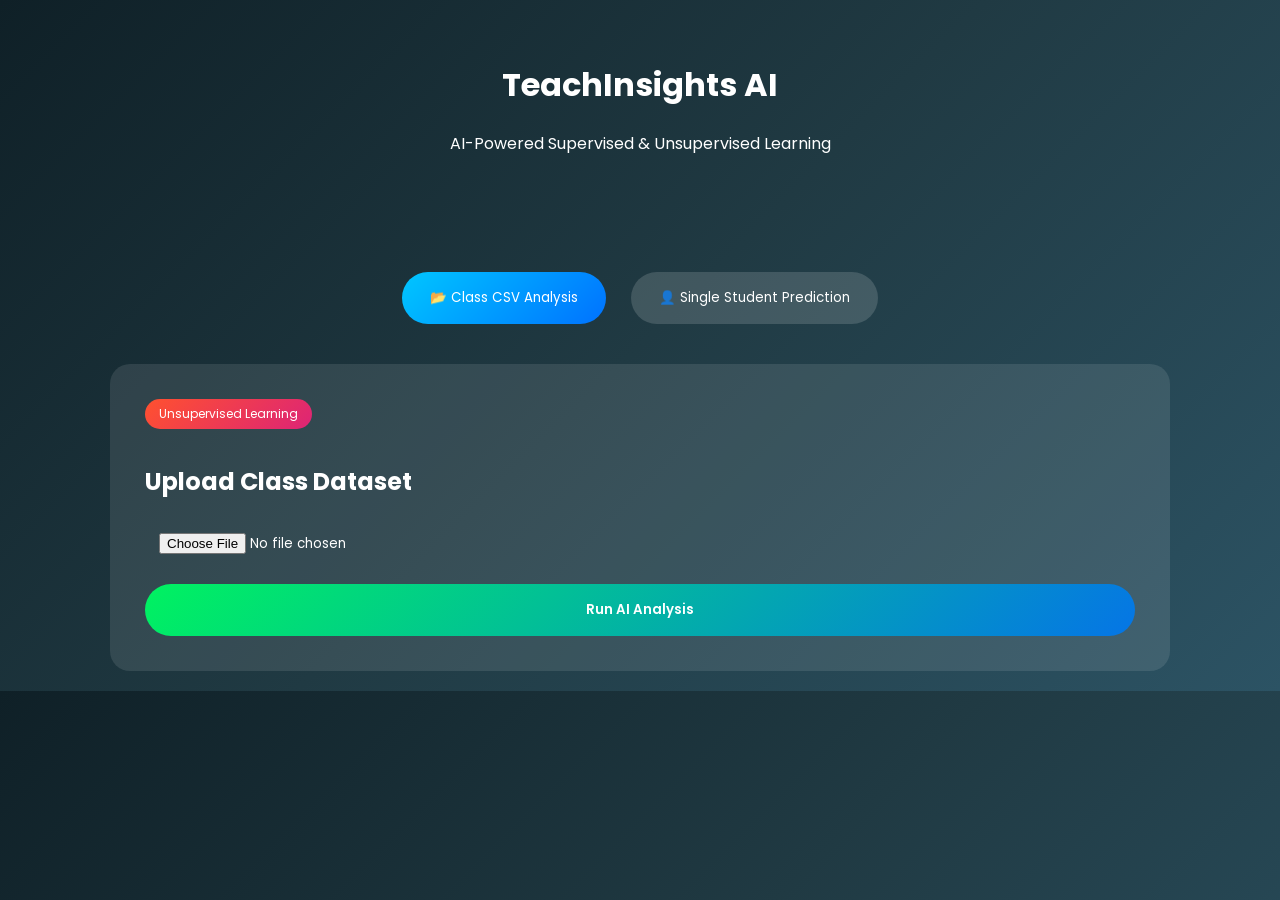
<file: templates/design.html>
<!DOCTYPE html>
<html lang="en">
<head>
  <meta charset="UTF-8" />
  <meta name="viewport" content="width=device-width, initial-scale=1.0" />
  <title>TeachInsights AI</title>

  <link href="https://fonts.googleapis.com/css2?family=Poppins:wght@300;400;600;700&display=swap" rel="stylesheet">

  <style>
    * { box-sizing: border-box; font-family: 'Poppins', sans-serif; }

    body {
      margin: 0;
      background: linear-gradient(135deg,#0f2027,#203a43,#2c5364);
      color: #fff;
    }

    header { text-align:center; padding:40px 20px; }

    .container { max-width:1100px; margin:auto; padding:20px; }

    .toggle-buttons {
      display:flex; justify-content:center; gap:25px; margin:40px 0;
    }

    button {
      padding:16px 28px;
      border-radius:30px;
      border:none;
      cursor:pointer;
      background:rgba(255,255,255,0.15);
      color:#fff;
    }

    button.active {
      background: linear-gradient(135deg,#00c6ff,#0072ff);
    }

    .card {
      display:none;
      background:rgba(255,255,255,0.1);
      padding:35px;
      border-radius:20px;
    }

    .card.active { display:block; }

    input, select {
      width:100%;
      padding:14px;
      margin-bottom:16px;
      border-radius:12px;
      border:none;
    }

    .grid {
      display:grid;
      grid-template-columns:1fr 1fr;
      gap:10px;
    }

    .proceed-btn {
      width:100%;
      padding:16px;
      border-radius:30px;
      border:none;
      background:linear-gradient(135deg,#00f260,#0575e6);
      color:#fff;
      cursor:pointer;
      font-weight:600;
    }

    .insights {
      display:none;
      margin-top:30px;
      padding:25px;
      border-radius:16px;
      background:rgba(0,0,0,0.4);
    }

    .badge {
      display:inline-block;
      margin-bottom:15px;
      padding:6px 14px;
      border-radius:20px;
      font-size:12px;
      background:linear-gradient(135deg,#ff512f,#dd2476);
    }
  </style>
</head>

<body>

<header>
  <h1>TeachInsights AI</h1>
  <p>AI-Powered Supervised & Unsupervised Learning</p>
</header>

<div class="container">

  <div class="toggle-buttons">
    <button id="csvBtn" class="active">📂 Class CSV Analysis</button>
    <button id="singleBtn">👤 Single Student Prediction</button>
  </div>

  <!-- CSV -->
  <div id="csvCard" class="card active">
    <span class="badge">Unsupervised Learning</span>
    <h2>Upload Class Dataset</h2>

    <input type="file" id="csvFile" accept=".csv">
    <button class="proceed-btn" onclick="showInsights()">Run AI Analysis</button>

    <div id="insights" class="insights">
      <h3>AI Teaching Insights</h3>
      <p>CSV analyzed successfully.</p>
    </div>
  </div>

  <!-- STUDENT -->
  <div id="singleCard" class="card">
    <span class="badge">Supervised Learning</span>
    <h2>Student Performance Prediction</h2>

    <form class="grid" id="studentForm">
      <input name="Hours_Studied" type="number" placeholder="Hours Studied">
      <input name="Attendance" type="number" placeholder="Attendance (%)">
      <input name="Sleep_Hours" type="number" step="0.1" placeholder="Sleep Hours">
      <input name="Previous_Scores" type="number" placeholder="Previous Scores">
      <input name="Tutoring_Sessions" type="number" placeholder="Tutoring Sessions">
      <input name="Physical_Activity" type="number" step="0.1" placeholder="Physical Activity">

      <select name="Parental_Involvement"><option disabled selected>Parental Involvement</option><option>High</option><option>Medium</option><option>Low</option></select>
      <select name="Access_to_Resources"><option disabled selected>Access to Resources</option><option>High</option><option>Medium</option><option>Low</option></select>
      <select name="Motivation_Level"><option disabled selected>Motivation Level</option><option>High</option><option>Medium</option><option>Low</option></select>
      <select name="Gender"><option disabled selected>Gender</option><option>Male</option><option>Female</option></select>
    </form>

    <button class="proceed-btn" onclick="predict()">Predict Performance</button>

    <div class="insights" id="studentInsight">
      <h3>AI Teaching Insights</h3>
      <div class="output"></div>
    </div>
  </div>

</div>

<script>
const csvBtn = document.getElementById("csvBtn");
const singleBtn = document.getElementById("singleBtn");
const csvCard = document.getElementById("csvCard");
const singleCard = document.getElementById("singleCard");

csvBtn.onclick = () => {
  csvBtn.classList.add("active");
  singleBtn.classList.remove("active");
  csvCard.classList.add("active");
  singleCard.classList.remove("active");
};

singleBtn.onclick = () => {
  singleBtn.classList.add("active");
  csvBtn.classList.remove("active");
  singleCard.classList.add("active");
  csvCard.classList.remove("active");
};

async function showInsights() {
  document.getElementById("insights").style.display = "block";

  const file = document.getElementById("csvFile").files[0];
  if (!file) return alert("Please upload CSV");

  const fd = new FormData();
  fd.append("csv_file", file);

  await fetch("/analyze", { method:"POST", body: fd });
}

function predict() {
  const form = document.getElementById("studentForm");
  const data = Object.fromEntries(new FormData(form));

  fetch("/predict", {
    method:"POST",
    headers:{ "Content-Type":"application/json" },
    body: JSON.stringify(data)
  })
  .then(r=>r.json())
  .then(res=>{
    document.querySelector(".output").textContent = res.content;
    document.getElementById("studentInsight").style.display="block";
  });
}
</script>

</body>
</html>
</file>
